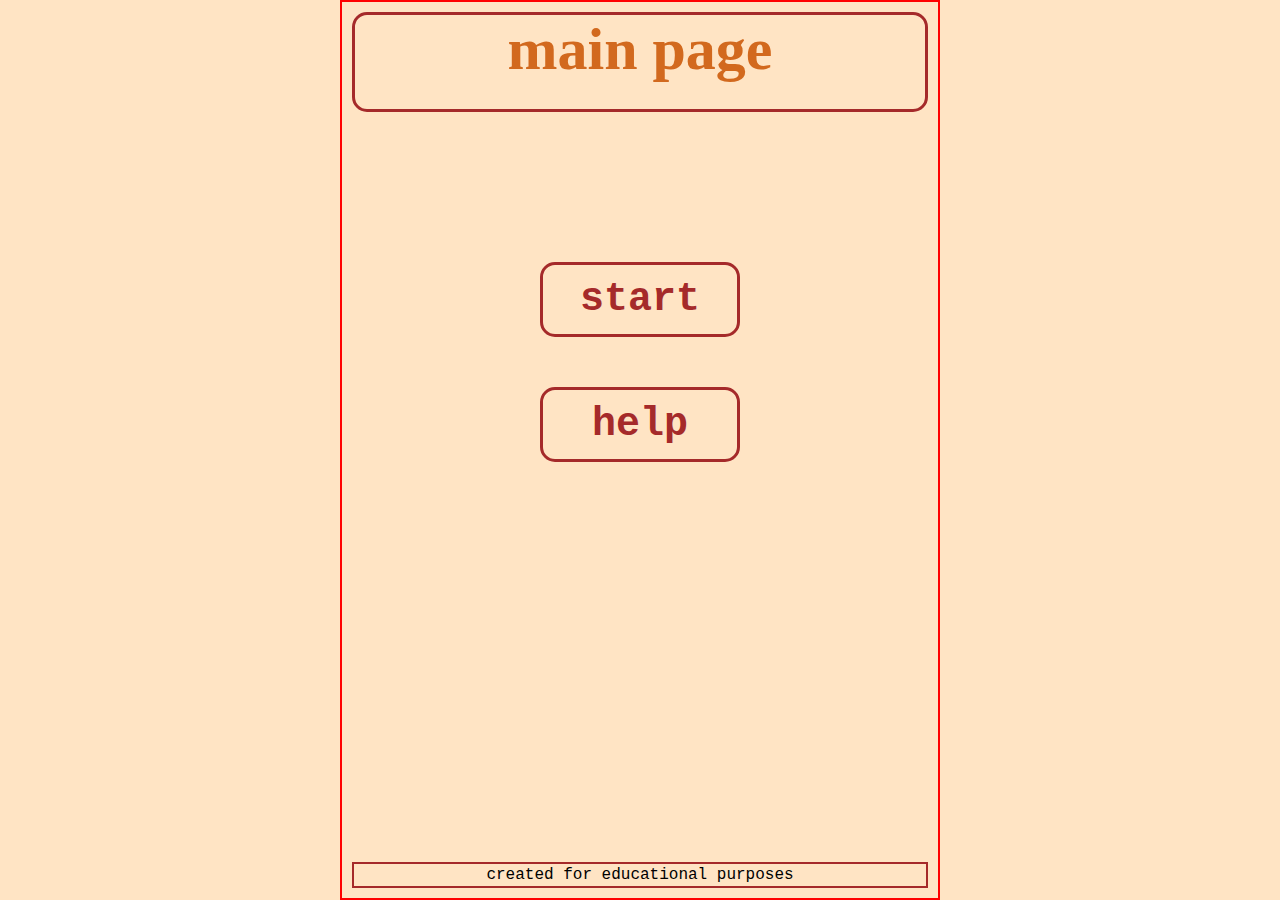
<file: index.html>
<!DOCTYPE html>
<html lang="en">
<head>
    <meta charset="UTF-8">
    <meta name="viewport" content="width=device-width, initial-scale=1.0">
    <title>Main page</title>
    <link rel="stylesheet" href="style.css">
    <!-- <script type="module" src="script.js" defer></script> -->
</head>
<body>
    <header>
        <h1>main page</h1>
    </header>
    <main>
        <div class="start">
            <a href="game_quickclick.html">start</a>
        </div>
        <div class="help">
            <a href="game_help.html">help</a>
        </div>
    </main>
    <footer>
        <p>created for educational purposes</p>
    </footer>
</body>
</file>
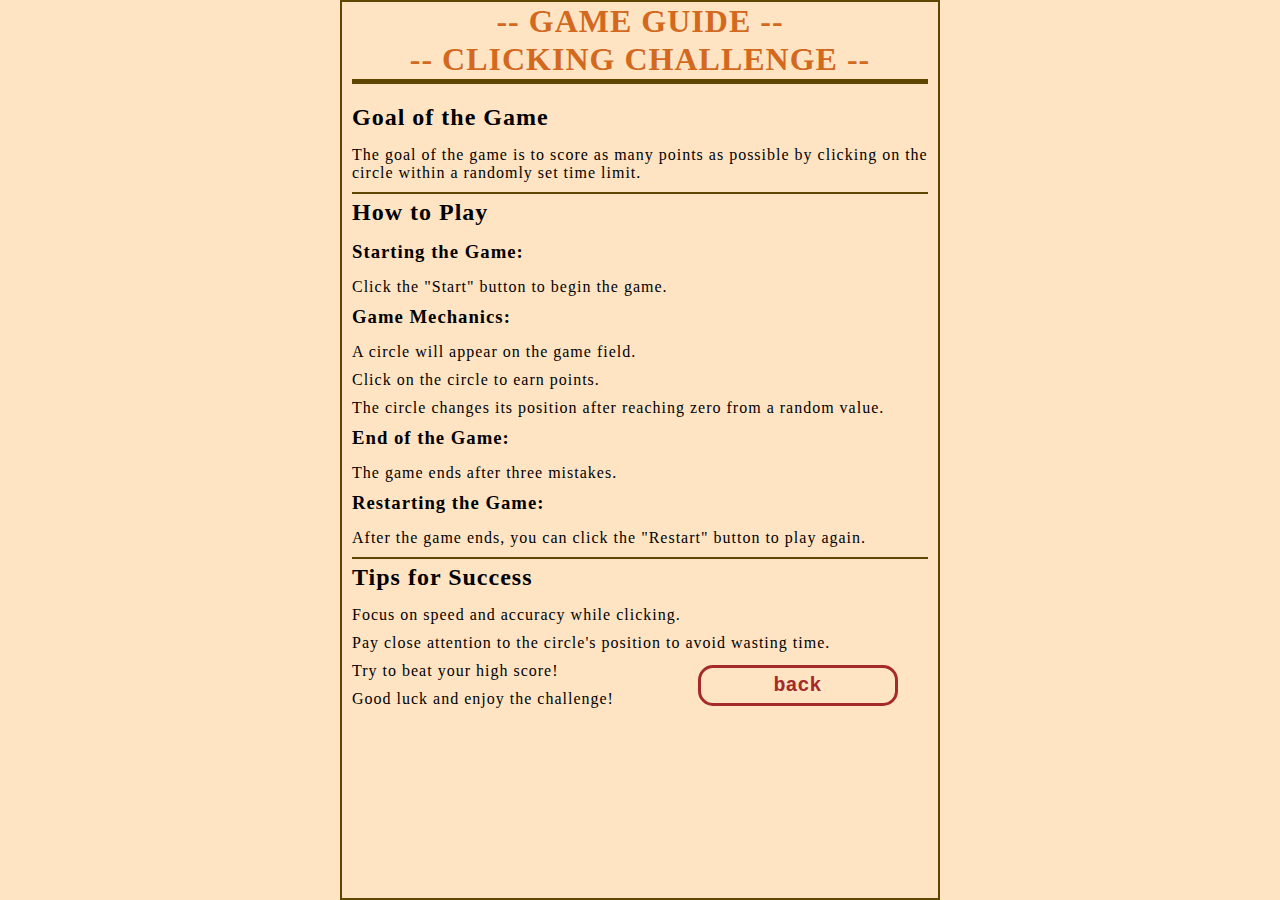
<file: game_help.html>
<!DOCTYPE html>
<html lang="en">
<head>
    <meta charset="UTF-8">
    <meta name="viewport" content="width=device-width, initial-scale=1.0">
    <title>Document</title>
    <link rel="stylesheet" href="game_help.css">
</head>
<body>
    <div class="text"><h1>-- Game Guide --<br>-- Clicking Challenge --</h1>
        <h2>Goal of the Game</h2>
        <p>The goal of the game is to score as many points as possible by clicking on the circle within a randomly set time limit.</p>
        <div class="line"></div>
        <h2>How to Play</h2>

        <h3>Starting the Game:</h3>
        <p>Click the "Start" button to begin the game.</p>

        <h3>Game Mechanics:</h3>
        <p>A circle will appear on the game field.</p>
        <p>Click on the circle to earn points.</p>
        <p>The circle changes its position after reaching zero from a random value.</p>

        <h3>End of the Game:</h3>
        <p>The game ends after three mistakes.</p>

        <h3>Restarting the Game:</h3>
        <p>After the game ends, you can click the "Restart" button to play again.</p>
        <div class="line"></div>
        <h2>Tips for Success</h2>
        <p>Focus on speed and accuracy while clicking.</p>
        <p>Pay close attention to the circle's position to avoid wasting time.</p>
        <p>Try to beat your high score!</p>
        <p>Good luck and enjoy the challenge!</p>
    </div>
    <div class="back">
        <a href="index.html">back</a>
    </div>
</body>
</html>
</file>
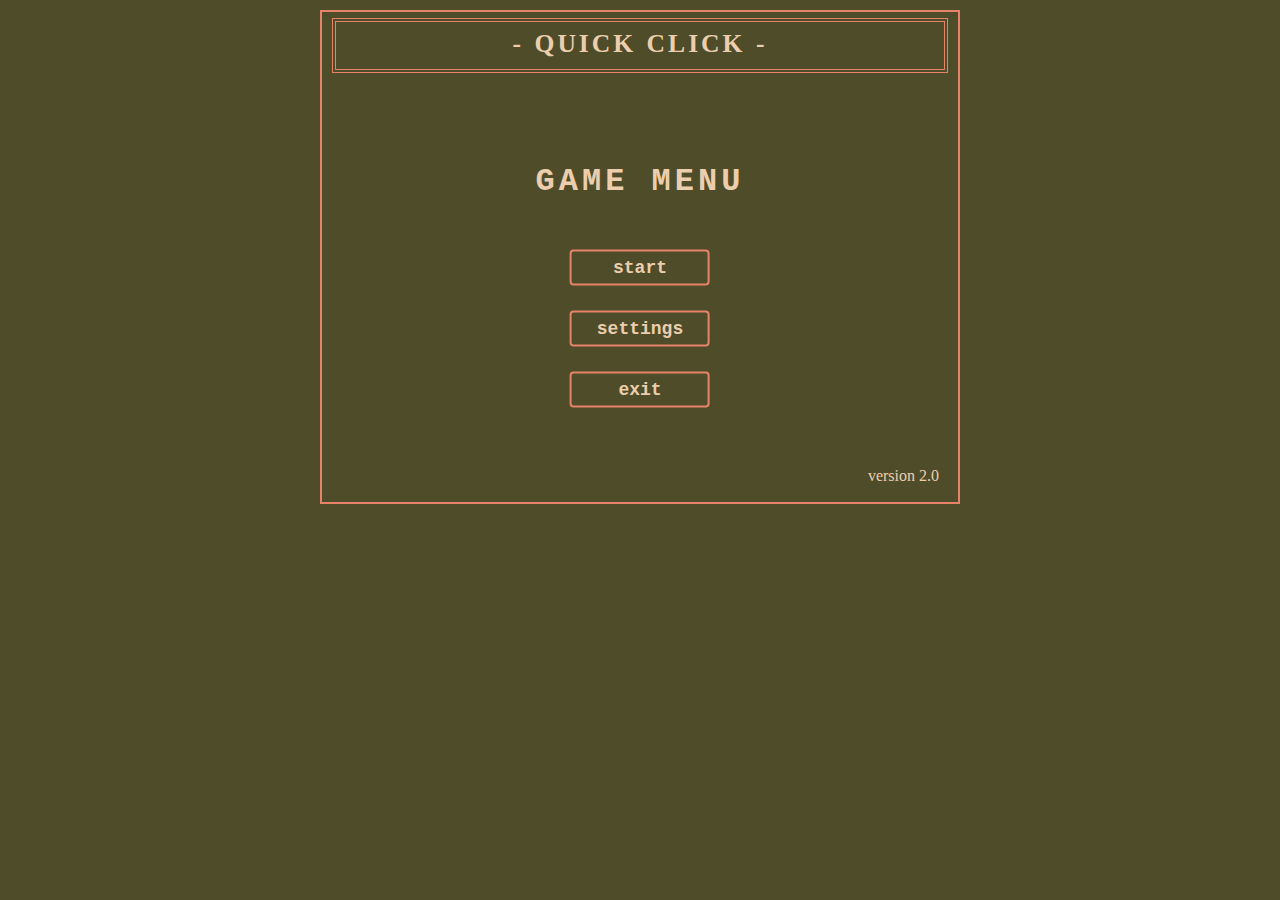
<file: game_quickclick.html>
<!DOCTYPE html>
<html lang="cs">
<head>
    <meta charset="UTF-8">
    <meta name="viewport" content="width=device-width, initial-scale=1.0">
    <title>my first web game</title>
    <link rel="stylesheet" href="game_quickclick.css">
    <script type="module" src="game_quickclick.js" defer></script>
</head>
<body>
        <!-- hlavička hry -->
        <header class="hlavicka">
            <!-- nadpis hry -->
            <div class="nadpis"><h1> - quick click - </h1></div>
        </header>
        <main>
            <div class="start-menu">
                <h1 class="nadpis-menu">game menu</h1>
                <div class="buttons">
                    <button class="start-button">start</button>
                    <button class="settings-button">settings</button>
                    <button class="exit-button">exit</button>
                </div>
            </div>
            <div class="plocha">  
                <div class="konec"></div>
                <div class="restart"></div>
                <div class="exit-hlavni-menu"></div>
                <!-- herní prvek -->
                <div class="objekt">
                    <!-- odpočet v objektu -->
                    <span class="odpocet"></span>
                </div> 
            </div>
            <!-- tabulka pod herní plochou -->
            <div class="tabulka">
                <!-- zobrazení počtu bodů -->
                <div class="score"></div>
                <!-- zobrazení počtu životů -->
                <div class="zivoty"></div>
            </div>
        </main>
        <footer>
            <div class="verze">
                <p>version 2.0</p>
            </div>
        </footer>
</body>
</html>
</file>
<file: style.css>
* {
    box-sizing: border-box;
    margin: 0;
    padding: 0;
    user-select: none;
}
body {
    background-color: bisque;
    width: 600px;
    margin: 0 auto;
    min-height: 100vh;
    display: flex; 
    flex-direction: column;
    border: 2px solid red;
    padding: 0 10px;
}
header {
    height: 100px;
    border: 3px solid brown;
    border-radius: 15px;
    margin-top: 10px;
}
h1 {
    text-align: center;
    font-family: cursive;
    font-size: 60px;
    color: chocolate;
}
main {
    flex: 1;
}
.start {
    position: relative;
    text-align: center;
    width: 200px;
    top: 150px;
    left: 50%;
    transform: translate(-50%);
}
.help {
    position: relative;
    text-align: center;
    width: 200px;
    top: 200px;
    left: 50%;
    transform: translate(-50%);
}
a {
    display: block;
    padding: 12px 12px;
    border: 3px solid brown;
    border-radius: 15px;
    text-decoration: none;
    font-family: 'Courier New', Courier, monospace;
    font-size: 40px;
    font-weight: 700;
    color: brown;
}
a:hover {
    background-color: #fbd5a6;
    border: 3px solid rgb(198, 53, 53);
}
a:active {
    background-color: #ffc176;
}
footer {
    border: 2px solid brown;
    margin-bottom: 10px;
}
footer p {
    text-align: center;
    font-family: 'Courier New', Courier, monospace;
    margin: 2px 0;
}
</file>
<file: game_help.css>
* {
    box-sizing: border-box;
    margin: 0;
    padding: 0;
    user-select: none;
}
body {
    background-color: bisque;
    width: 600px;
    margin: 0 auto;
    height: 100vh;
    display: flex; 
    flex-direction: column;
    border: 2px solid rgb(96, 69, 0);
    padding: 0 10px;
}
.text {
    font-family:Georgia, 'Times New Roman', Times, serif;
    letter-spacing: 1px;
}
h1 {
    text-align: center;
    text-transform: uppercase;
    font-size: 32px;    
    margin-bottom: 20px;
    border-bottom: 5px solid rgb(96, 69, 0);
    color: chocolate;
    line-height: 1.2;
}
h2, h3 {
    margin-top: 5px;
    margin-bottom: 15px;    
}
p {
    margin-bottom: 10px;
}
.line{
    border-bottom: 2px solid rgb(96, 69, 0);
}
.back {
    position: relative;
    text-align: center;
    width: 200px;
    left: 60%;
    bottom: 53px;
}
a {
    display: block;
    padding: 6px 2px;
    border: 3px solid brown;
    border-radius: 15px;
    text-decoration: none;
    font-family: 'Courier New', Courier, monospace;
    font-size: 20px;
    font-weight: 700;
    color: brown;
}
a:hover {
    background-color: #fbd5a6;
    border: 3px solid rgb(198, 53, 53);
}
a:active {
    background-color: #ffc176;
}
</file>
<file: game_quickclick.css>
/* funkce na vše - reset */
* {
    margin: 0;
    padding: 0;
    box-sizing: border-box;
    user-select: none;
}
/* nastavení celé herní plochy */
html {
    overflow: hidden;
    display: flex;
    flex-direction: column;
    width: 640px;
    height: 494px;
    margin: 10px auto;
    background-color: #4f4d29;
    border: 2px solid #E68369;
}
/* hlavička hry */
.hlavicka {
    height: 55px;
    border: 4px, double #E68369;
    margin: 6px 10px;
    display: flex;
    align-items: center;
    justify-content: center;
}
/* nadpis */
.nadpis {
    font-family: cursive;
    font-size: .8em;
    color: #ECCEAE;
    word-spacing: 1px;
    letter-spacing: 3px;
    text-transform: uppercase;
    margin-bottom: 4px;
}
/* herní plocha */
.plocha {
    position: relative;
    width: 618px;
    height: 356px;
    margin: 10px;
    border: 4px double #E68369;
    overflow: hidden;
}
/* nastavení hlavního menu */
.start-menu {
    position: absolute;
    top: 40px;
    left: 50%;
    transform: translate(-50%, 50%);
    z-index: 1;
}
/* nadpis hlavního menu */
.nadpis-menu {
    color: #ECCEAE;
    font-family: 'Courier New', Courier, monospace;
    letter-spacing: 4px;
    padding-bottom: 50px;
    text-transform: uppercase;
}
/* tlačítka hlavního menu */
.buttons {
    display: flex;
    flex-direction: column;
    gap: 25px;
}
/* nastavení tlačítek samotných hlavního menu */
.start-button,
.settings-button,
.exit-button {
    width: 140px;
    background: none;
    border: 2px solid #E68369;
    border-radius: 4px;
    color: #ECCEAE;
    font-family: 'Courier New', Courier, monospace;
    font-size: large;
    font-weight: 600;
    margin: 0 auto;
    padding: 6px 0;
}
.start-button:hover,
.settings-button:hover,
.exit-button:hover {
    color: #131842;
    animation: menu-animace .9s ease-in-out infinite;
    transform-origin: center center;
}
/* toto se spustí po stisku tlačítka přes JS */
.start-button.active,
.settings-button.active,
.exit-button.active {
    animation-play-state: paused;
    animation: menu-animace-start 1s forwards;
    color: #ebebeb;
        
}
/* konec hry */
.konec {
    display: grid;
    place-items: center;
    padding-top: 110px;
    padding-bottom: 20px;
    font-size: 45px;
    color: #FBF6E2;
    letter-spacing: 2px;
    word-spacing: 1px;
    text-shadow: 2px 1px black,
                -2px 1px black,
                 2px -1px black,
                -2px -1px black;
}
/* konec hry */
.restart {
    padding-top: 30px;
    width: 75px;
    margin: 0 auto;
    font-size: 20px;
    color: white;
}
.exit-hlavni-menu {
    padding-top: 10px;
    width: 124px;
    margin: 0 auto;
    font-size: 20px;
    color: white;
}
/* herní prvek */
.objekt {
    position: absolute;
    width: 30px;
    height: 30px;
    border-radius: 50%;
    cursor: pointer;
    animation: cerv .7s ease-out infinite;
    transform-origin: center center;
}
/* odpočet v objektu */
.odpocet {
    height: 24px;
    font-family: 'Courier New', Courier, monospace;
    font-size: 18px;
    color: #ffffff;
    position: absolute;
    top: 50%;
    left: 50%;
    transform: translate(-50%, -43%);
    z-index: 1;
    }
/* tabulka pod herní plochou */
.tabulka {
    display: flex;
    align-items: center;
    height: 48px;
    border: 4px double #E68369;
    margin: 0 8px 0 10px;
}
/* zobrazení počtu bodů */
.score{
    width: 50%;
    text-align: center;
    border-right: 4px double #E68369;
    font-family: cursive;
    color: #ECCEAE;
    font-size: 1.3em;
    word-spacing: 2px;
    letter-spacing: 1px;
    }
/* zobrazení počtu životů */
.zivoty {
    width: 50%;
    text-align: center;
    font-family: cursive;
    color: #ECCEAE;
    font-size: 1.3em;
    word-spacing: 2px;
    letter-spacing: 1px;
    
}
footer {
    text-align: right;
    margin: 0 auto;
    margin-top: 390px;
    padding-right: 15px;
    
}
/* verze hry */
.verze {
    padding: 4px;
    color: #ECCEAE;
}
/* potřebné pro JS funkci - pomalé zmizení objektů při ukončení */
.hidden {
    opacity: 0;
    transition: opacity 0.5s ease;
} 
/* animace pro .objekt */
@keyframes cerv {
    0% {
        border: 1px solid #FBF6E2;
        transform: scale(1);
        background-color: rgb(104, 104, 104);
    }
    90% {
        transform: scale(.92);
        background-color: rgb(50, 50, 50);
    }
    100% {
        border: 4px solid #FBF6E2;
        transform: scale(1);
        background-color: rgb(104, 104, 104);

    } 
}
/* animace pro
.start-button:hover,
.settings-button:hover,
.exit-button:hover */
@keyframes menu-animace {
    0% {background: #ecceae;
    }
    50% {background: #ecceae84;
    }
    100% {
        background: #ecceaee7;
    }
}
/* animace pro
.start-button.active,
.settings-button.active,
.exit-button.active */
@keyframes menu-animace-start {
    0% {
        transform: scale(1);
    }
    100% {transform: scale(0);
        opacity: .2; 
    }
}
</file>
